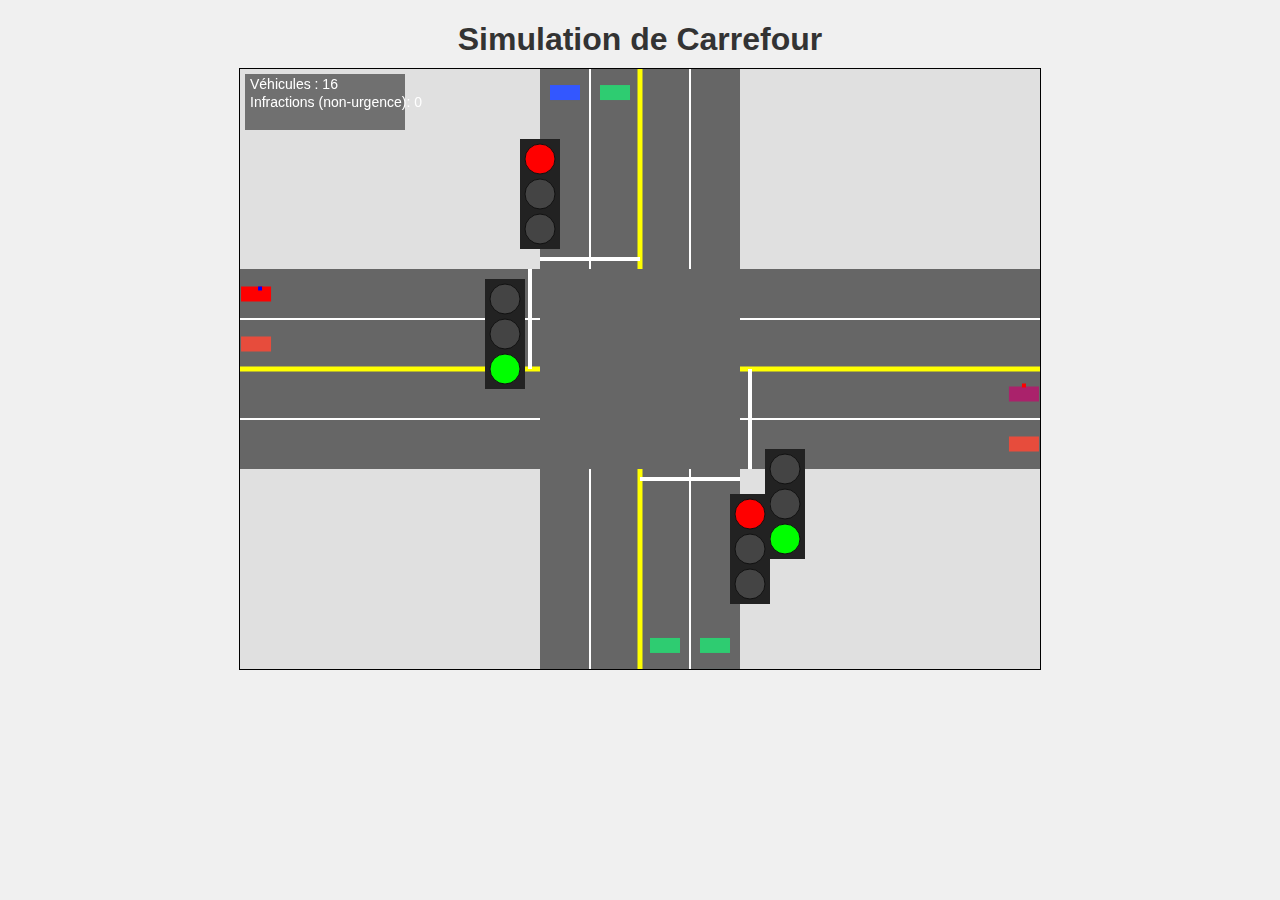
<file: index.html>
<!DOCTYPE html>
<html lang="fr">
<head>
    <meta charset="UTF-8">
    <meta name="viewport" content="width=device-width, initial-scale=1.0">
    <title>Simulation de Trafic</title>
    <link rel="stylesheet" href="style.css">
</head>
<body>
    <h1>Simulation de Carrefour</h1>
    
    <canvas id="simulationCanvas"></canvas>

    <script src="script.js"></script>
</body>
</html>
</file>
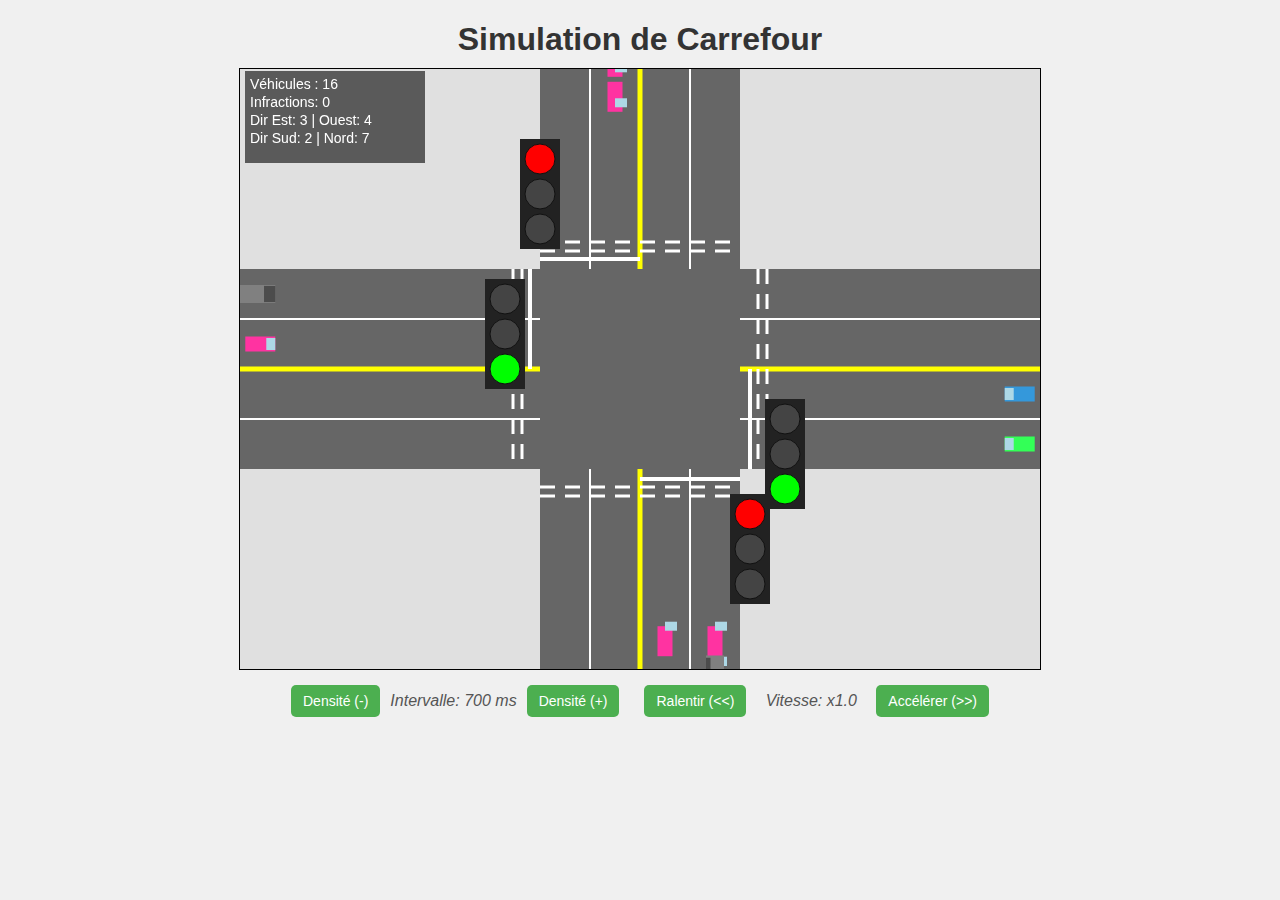
<file: index01.html>
<!-- <!DOCTYPE html>
<html lang="fr">
<head>
    <meta charset="UTF-8">
    <meta name="viewport" content="width=device-width, initial-scale=1.0">
    <title>Simulation de Trafic</title>
    <link rel="stylesheet" href="style.css">
</head>
<body>
    <h1>Simulation de Carrefour</h1>

    <canvas id="simulationCanvas"></canvas>

    <div id="controlsContainer">
        <button id="decreaseDensityBtn">Diminuer Densité (-)</button>
        <span id="densityInfo">Intervalle: 700 ms</span>
        <button id="increaseDensityBtn">Augmenter Densité (+)</button>
    </div>

    <script src="script.js"></script>
</body>
</html> -->



<!-- new version -->

<!DOCTYPE html>
<html lang="fr">
<head>
    <meta charset="UTF-8">
    <meta name="viewport" content="width=device-width, initial-scale=1.0">
    <title>Simulation de Trafic</title>
    <link rel="stylesheet" href="style.css">
</head>
<body>
    <h1>Simulation de Carrefour</h1>

    <canvas id="simulationCanvas"></canvas>

    <div id="controlsContainer">
        <div class="control-group">
             <button id="decreaseDensityBtn">Densité (-)</button>
             <span id="densityInfo">Intervalle: 700 ms</span>
             <button id="increaseDensityBtn">Densité (+)</button>
        </div>
         <div class="control-group">
            <button id="slowDownBtn">Ralentir (&lt;&lt;)</button>
            <span id="speedInfo">Vitesse: x1.0</span>
            <button id="speedUpBtn">Accélérer (&gt;&gt;)</button>
        </div>
    </div>

    <script src="script01.js"></script>
</body>
</html>
</file>
<file: style.css>
body {
    font-family: sans-serif;
    display: flex;
    flex-direction: column; /* Met les éléments en colonne */
    align-items: center; /* Centre les éléments horizontalement */
    margin: 0;
    padding-bottom: 20px; /* Ajoute de l'espace en bas */
    background-color: #f0f0f0; /* Couleur de fond légère */
}

h1 {
    color: #333;
    margin-bottom: 10px; /* Réduit l'espace sous le titre */
}

/* Style pour notre zone de simulation */
#simulationCanvas {
    border: 1px solid black; /* Ajoute une bordure noire pour voir le canvas */
    background-color: #e0e0e0; /* Un fond légèrement différent pour le canvas */
    /* La taille sera définie dans le JavaScript pour plus de contrôle */
    max-width: 100%; /* Empêche le canvas de dépasser la largeur de l'écran */
    box-sizing: border-box; /* Inclut la bordure dans la taille */
}

/* Conteneur pour les contrôles utilisateur */
#controlsContainer {
    margin-top: 15px; /* Espace au-dessus des contrôles */
    display: flex;
    justify-content: center;
    align-items: center;
    gap: 25px; /* Espace augmenté entre les groupes de contrôle */
    flex-wrap: wrap; /* Permet aux contrôles de passer à la ligne sur petits écrans */
    width: 100%; /* Prend toute la largeur pour mieux gérer le wrap */
    padding: 0 10px; /* Petit padding horizontal */
    box-sizing: border-box;
}

/* Groupe de contrôles (Densité, Vitesse) */
.control-group {
    display: flex;
    align-items: center;
    gap: 10px; /* Espace entre les éléments d'un même groupe */
    flex-wrap: nowrap; /* Empêche le retour à la ligne DANS un groupe */
}


/* Style commun pour les boutons */
#controlsContainer button {
    padding: 8px 12px; /* Ajusté pour potentiellement moins de texte */
    font-size: 14px;
    background-color: #4CAF50; /* Vert */
    color: white;
    border: none;
    border-radius: 5px;
    cursor: pointer;
    transition: background-color 0.3s ease; /* Effet de transition au survol */
    white-space: nowrap; /* Empêche le texte du bouton de passer à la ligne */
}

#controlsContainer button:hover {
    background-color: #45a049; /* Vert un peu plus foncé au survol */
}

#controlsContainer button:active {
    background-color: #3e8e41; /* Vert encore plus foncé au clic */
}

/* Style pour les informations (densité, vitesse) */
#densityInfo, #speedInfo {
    font-style: italic;
    color: #555;
    min-width: 110px; /* Donne une largeur minimale pour éviter les sauts */
    text-align: center;
    white-space: nowrap;
}
</file>
